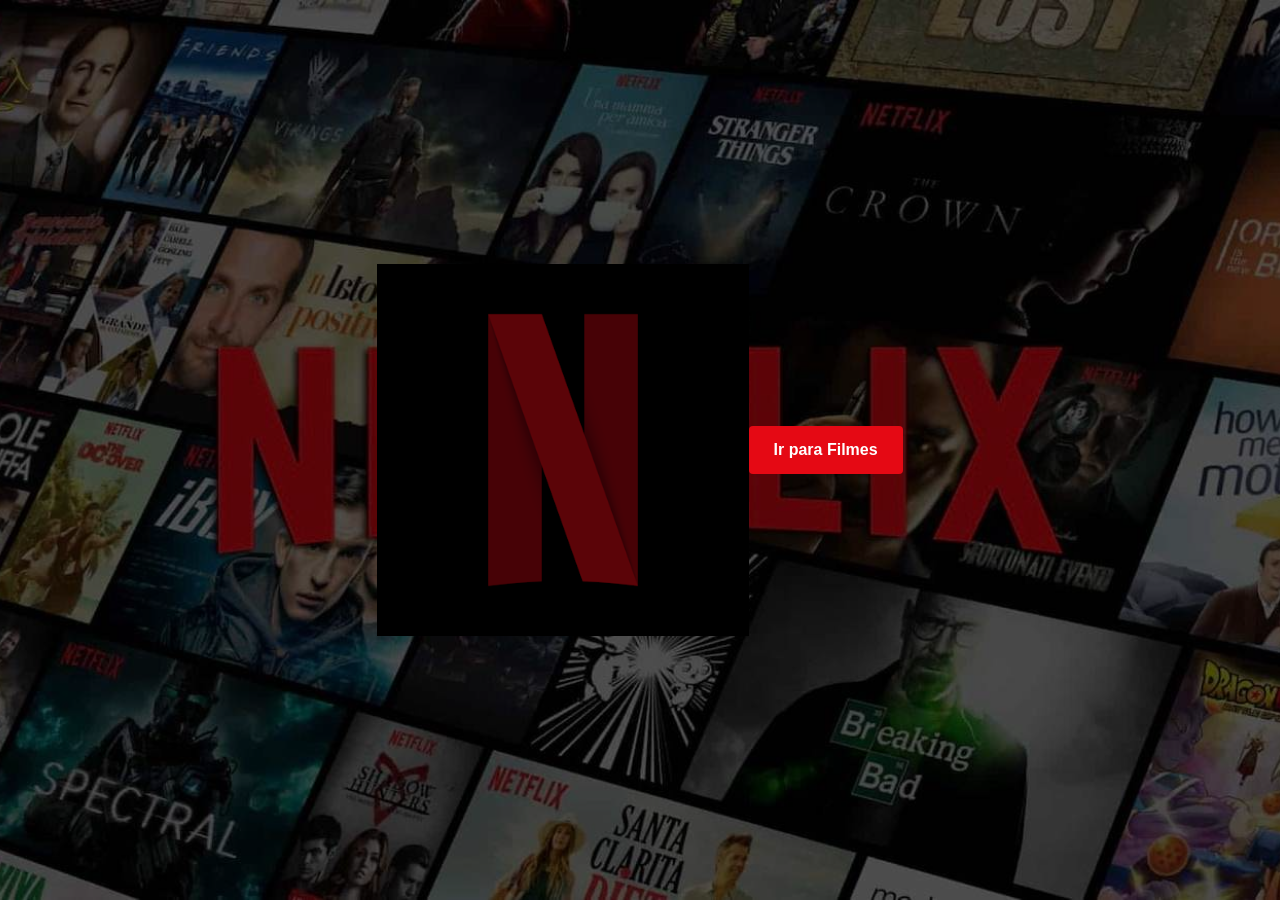
<file: index.html>
<!DOCTYPE html>
<html lang="pt-br">
<head>
    <meta charset="UTF-8">
    <title>ATIVIDADE-01</title>
    <link rel="stylesheet" href="style.css">
</head>
<body>

    <img style="width: 29%;" src="assets/logo.png">
    <a href="lista.html" class="botao">Ir para Filmes</a>

</body>
</html>
</file>
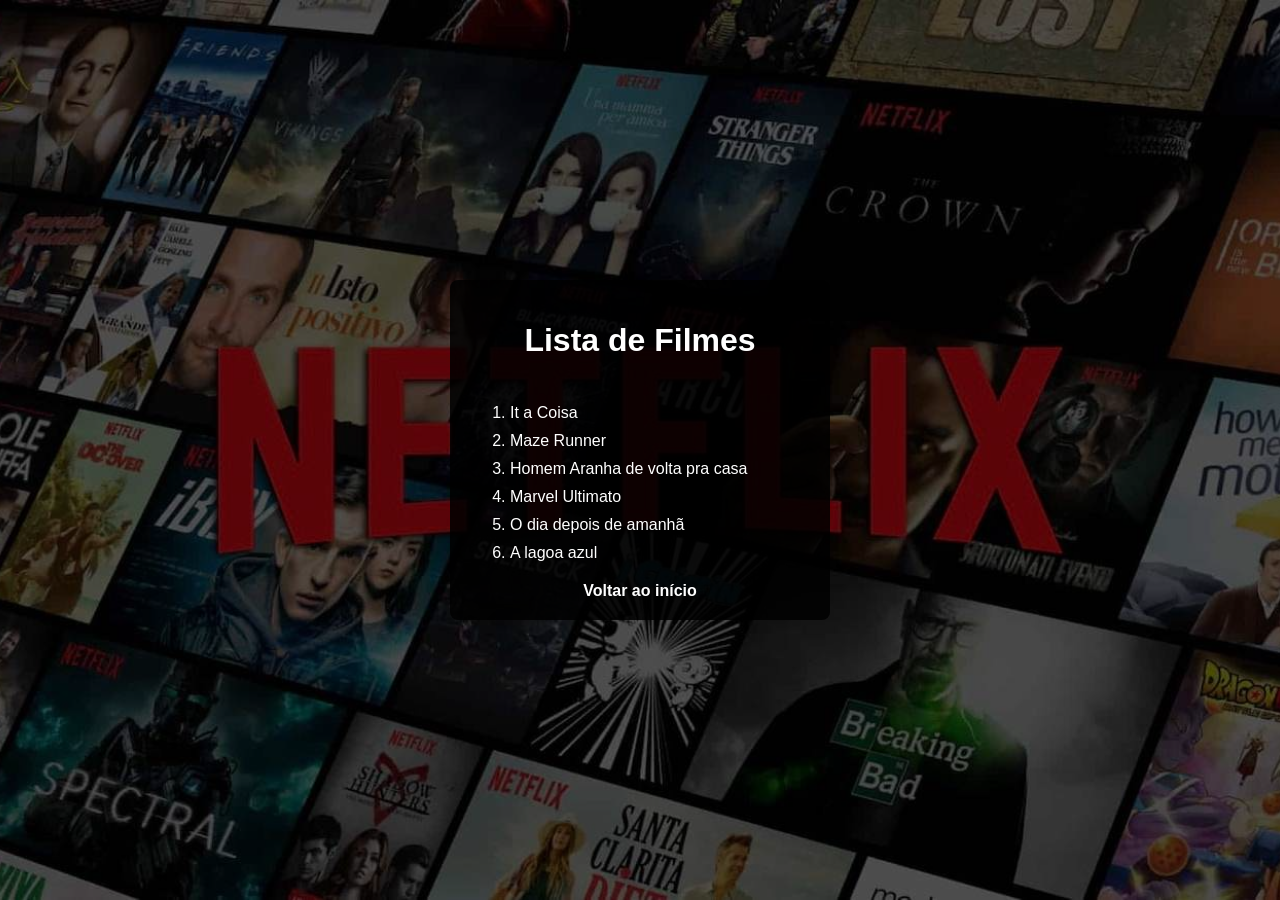
<file: lista.html>
<!DOCTYPE html>
<html lang="pt-br">
<head>
    <meta charset="UTF-8">
    <title>Lista de Nomes</title>
    <link rel="stylesheet" href="style.css">
</head>
<body>

    <div class="container">
        <h1>Lista de Filmes</h1>

        <ol>
            <li>It a Coisa</li>
            <li>Maze Runner</li>
            <li>Homem Aranha de volta pra casa</li>
            <li>Marvel Ultimato</li>
            <li>O dia depois de amanhã</li>
            <li>A lagoa azul</li>
        </ol>

        <a href="index.html">Voltar ao início</a>
    </div>

</body>
</html>
</file>
<file: style.css>
body {
    margin: 0;
    padding: 0;
    font-family: Arial, Helvetica, sans-serif;

    background: url("assets/Netflix-1.jpg") no-repeat center center;
    background-size: cover;
    height: 100vh;

    display: flex;
    justify-content: center;
    align-items: center;

    position: relative;
}

/* Camada escura por cima do fundo */
body::before {
    content: "";
    position: absolute;
    width: 100%;
    height: 100%;
    background: rgba(0, 0, 0, 0.6);
    top: 0;
    left: 0;
    z-index: 0;
    pointer-events: none; /* ISSO resolve o problema de clique */
}

/* Logo no canto */
.logo {
    position: absolute;
    top: 20px;
    left: 40px;
    width: 150px;
    z-index: 2;
}

/* Caixa central */
.container {
    background: rgba(0, 0, 0, 0.85);
    padding: 20px 40px;
    border-radius: 8px;
    text-align: left;
    color: white;
    width: 300px;

    z-index: 2;
}

/* Título */
.container h1 {
    margin-bottom: 45px;
    text-align: center;
}

.container a {
    display: block;       /* Faz o link ocupar a linha toda */
    text-align: center;   /* Centraliza o texto */
    margin-top: 20px;     /* Espaço acima para dar um respiro */
    color: white;         /* Se quiser manter o texto branco, já que o fundo é escuro */
    text-decoration: none; /* Remove o sublinhado */
    font-weight: bold;
}

/* Input */
input {
    width: 100%;
    padding: 15px;
    margin-bottom: 20px;
    background: #333;
    border: none;
    color: white;
    border-radius: 4px;
}


ul {
    margin-top: 20px;
}

button {
    display: inline-block;
    padding: 15px 25px;
    background: #e50914;
    color: white;
    text-decoration: none;
    border-radius: 4px;
    font-weight: bold;
}

.botao {
    display: inline-block;
    padding: 15px 25px;
    background: #e50914;
    color: white;
    text-decoration: none;
    border-radius: 4px;
    font-weight: bold;
    z-index: 2;
    position: relative;
}

ol {
    margin-top: 20px;
    padding-left: 20px;
}

ol li {
    margin-bottom: 10px;
}
</file>
